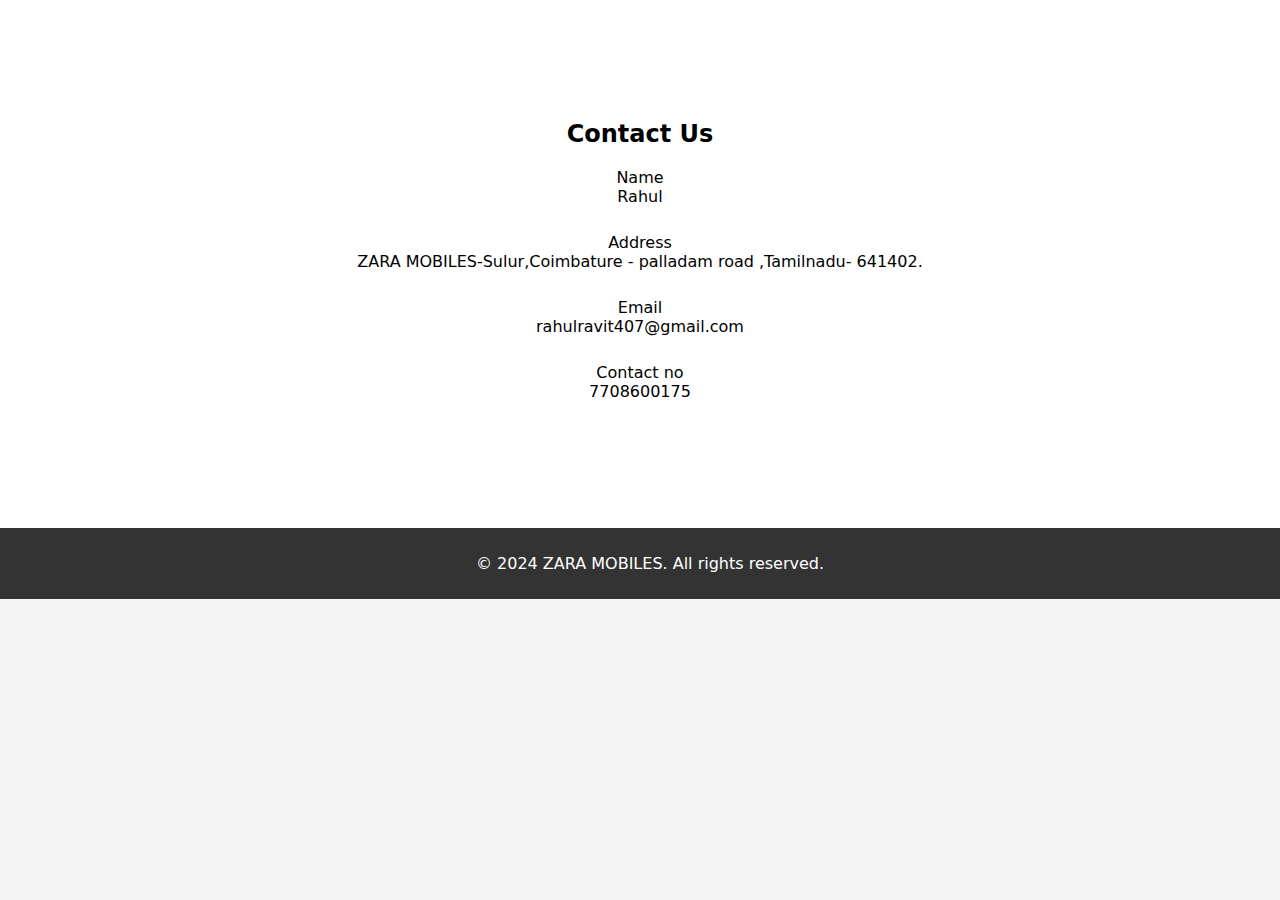
<file: contact.html>
<!DOCTYPE html>
<html lang="en">
<head>
    <meta charset="UTF-8">
    <meta name="viewport" content="width=device-width, initial-scale=1.0">
    <title>Document</title>
</head>
<body>
    
    <section id="contact" style="padding: 100px;">
        <h2>Contact Us</h2>
        <div class="row">
            <div class="info">
                <div class="head">Name</div>
                <div class="sub-title">Rahul</div>
            </div>
        </div>
        <div class="row">
            <div class="info">
                <div class="head">Address</div>
                <div class="sub-title">ZARA MOBILES-Sulur,Coimbature - palladam road ,Tamilnadu- 641402.</div>
            </div>
        </div>
        <div class="row">
            <div class="info">
                <div class="head">Email</div>
                <div class="sub-title">rahulravit407@gmail.com</div>
            </div>
        </div>
        <div class="row">
            <div class="info">
                <div class="head">Contact no</div>
                <div class="sub-title">7708600175</div>
            </div>
        </div>
    </section>
    
    <footer>
        <p>&copy; 2024 ZARA MOBILES. All rights reserved.</p>
    </footer>

    
</body>
<style>
    
    body {
    font-family: "Rubik Wet Paint", system-ui;
    font-weight: 400;
    font-style: normal;
    margin: 0;
    padding: 0;
    background-color: #f3f3f3;
}

#offerszoon, #about, #contact {
    padding: 40px 20px;
    text-align: center;
}

#contact{
        background-color: white;
        background-size: cover;
        
    }
.row{
        
        height: 65px;
        align-items: center;
    }
    .contact .row .info{
        margin-left: 30px;
    }
    .contact  .row i{
        font-size: 25px;
        color: rgb(156, 94, 255);
    }
    
footer {
    background-color: #333;
    color: white;
    text-align: center;
    padding: 10px;
    position: relative;
    bottom: 0;
    width: 100%;
}

.head{
        font-weight: 500;
    }
</style>
</html>
</file>
